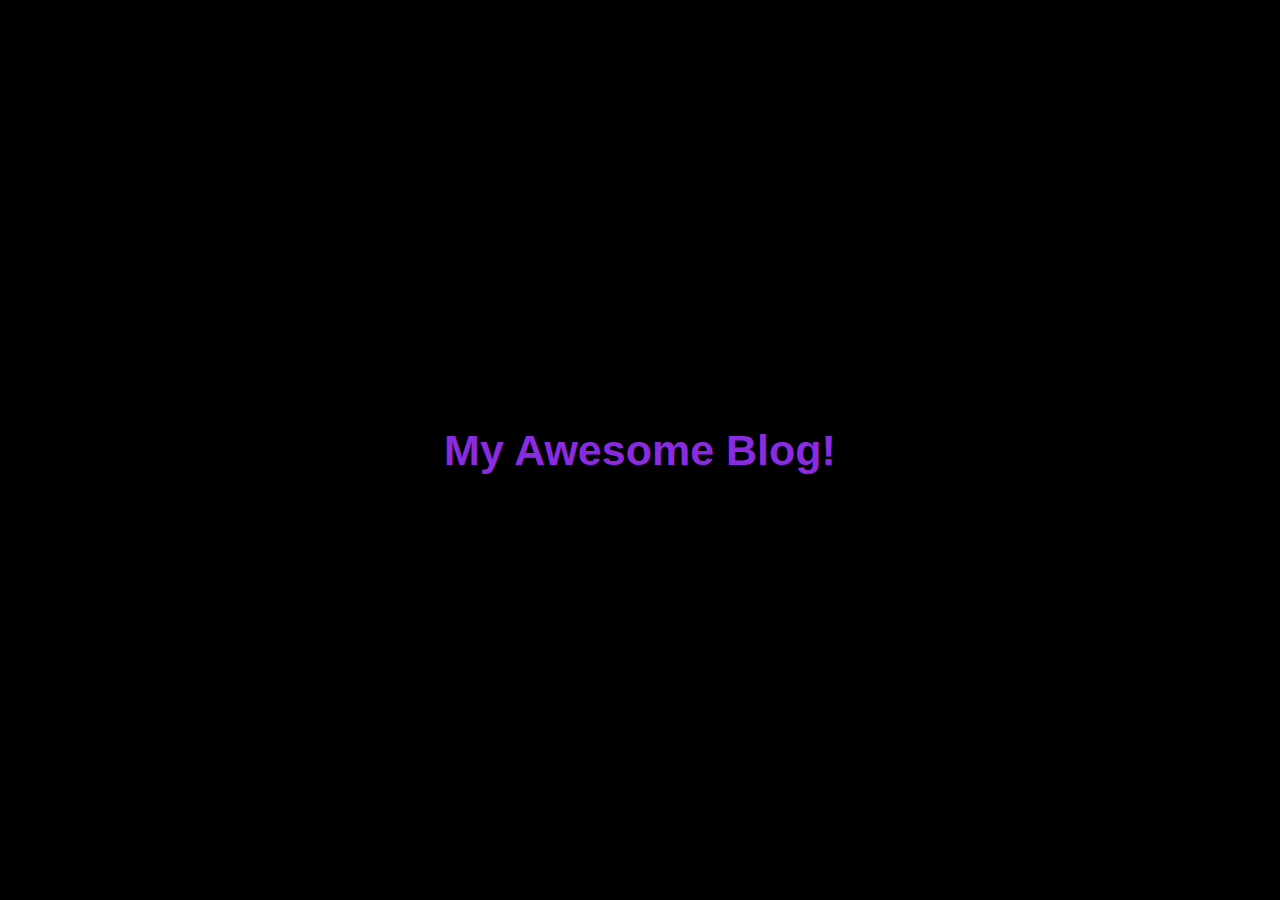
<file: index.html>
<!DOCTYPE html>
<html lang="en">
<head>
    <meta charset="UTF-8">
    <meta name="viewport" content="width=device-width, initial-scale=1.0">
    <title>Blog Website</title>
    <style>
        * {
            margin: 0;
            padding: 0;
            box-sizing: border-box;
            background-color: black;
        }
        #main {
            width: 100%;
            height: 100vh;
            display: flex;
            align-items: center;
            justify-content: center;
        }
        a {
            text-decoration: none;
        }
        h1 {
            color: blueviolet;
            font-size: 43px;
            font-family: 'Gill Sans', 'Gill Sans MT', Calibri, 'Trebuchet MS', sans-serif;
            font-weight: 700;      
        }
        h1:hover { 
            color: white;
            text-shadow: 3px 3px 10px blueviolet;
        }
    </style>
</head>
<body>
    <div id="main"><a href="./blog.html"><h1>My Awesome Blog!</h1></a></div>
</body>
</html>
</file>
